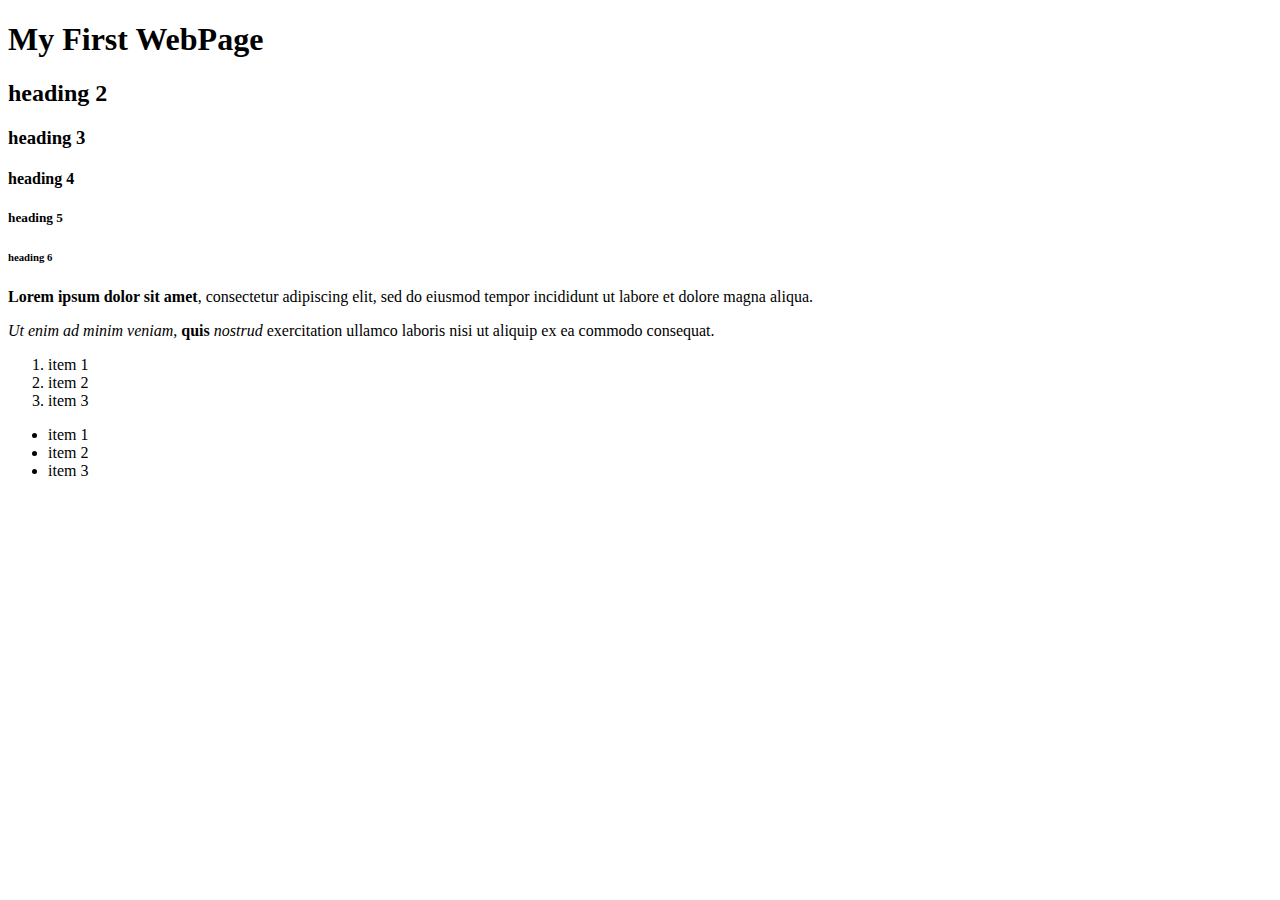
<file: html-boilerplate/index.html>
<!DOCTYPE html>
<html lang="en">
  <head>
    <meta charset="UTF-8" />
    <title>My First WebPage</title>
  </head>
  <body>
    <h1>My First WebPage</h1>
    <h2>heading 2</h2>
    <h3>heading 3</h3>
    <h4>heading 4</h4>
    <h5>heading 5</h5>
    <h6>heading 6</h6>

    <!-- Html comment -->
    
    <p>
      <strong>Lorem ipsum dolor sit amet</strong>, consectetur adipiscing elit, sed do eiusmod
      tempor incididunt ut labore et dolore magna aliqua.</strong>
    </p>

    <!-- <b> and <i> just visual! -->

    <p>
      <em>Ut enim ad minim veniam</em>, <b>quis</b> <i>nostrud</i> exercitation ullamco laboris nisi ut
      aliquip ex ea commodo consequat.
    </p>

    <ol>
        <li>item 1</li>
        <li>item 2</li>
        <li>item 3</li>
    </ol>


    <ul>
        <li>item 1</li>
        <li>item 2</li>
        <li>item 3</li>
    </ul>
  </body>
</html>
</file>
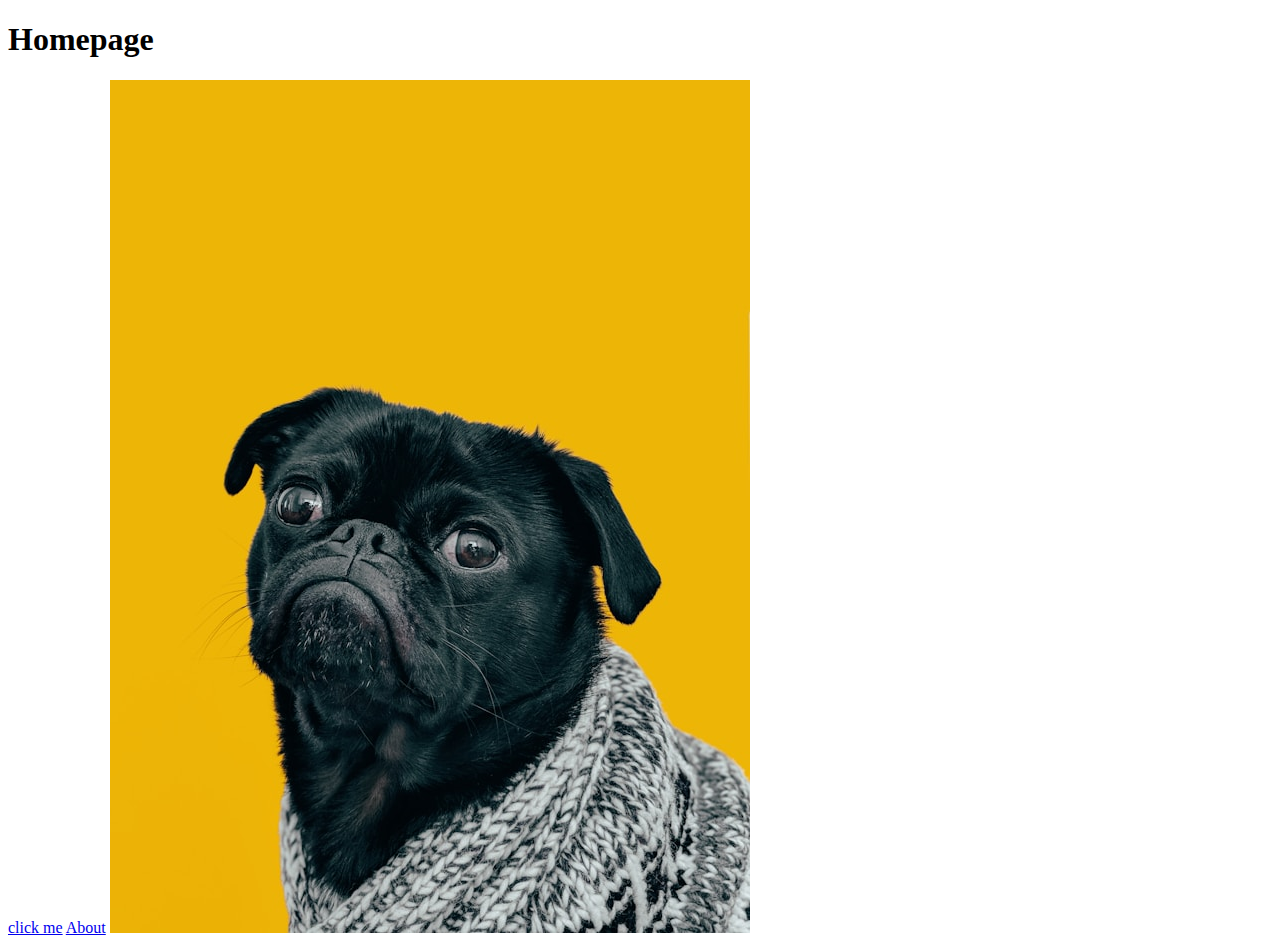
<file: odin-links-and-images/index.html>
<!DOCTYPE html>
<html lang="en">
  <head>
    <meta charset="UTF-8" />
    <title>Links</title>
  </head>
  <body>
    <h1>Homepage</h1>
    <a href="https://www.theodinproject.com/about">click me</a>

    <a href="./pages/about.html">About</a>

    <img src="images/dog.jpg" alt="The Odin Project Logo" />
  </body>
</html>
</file>
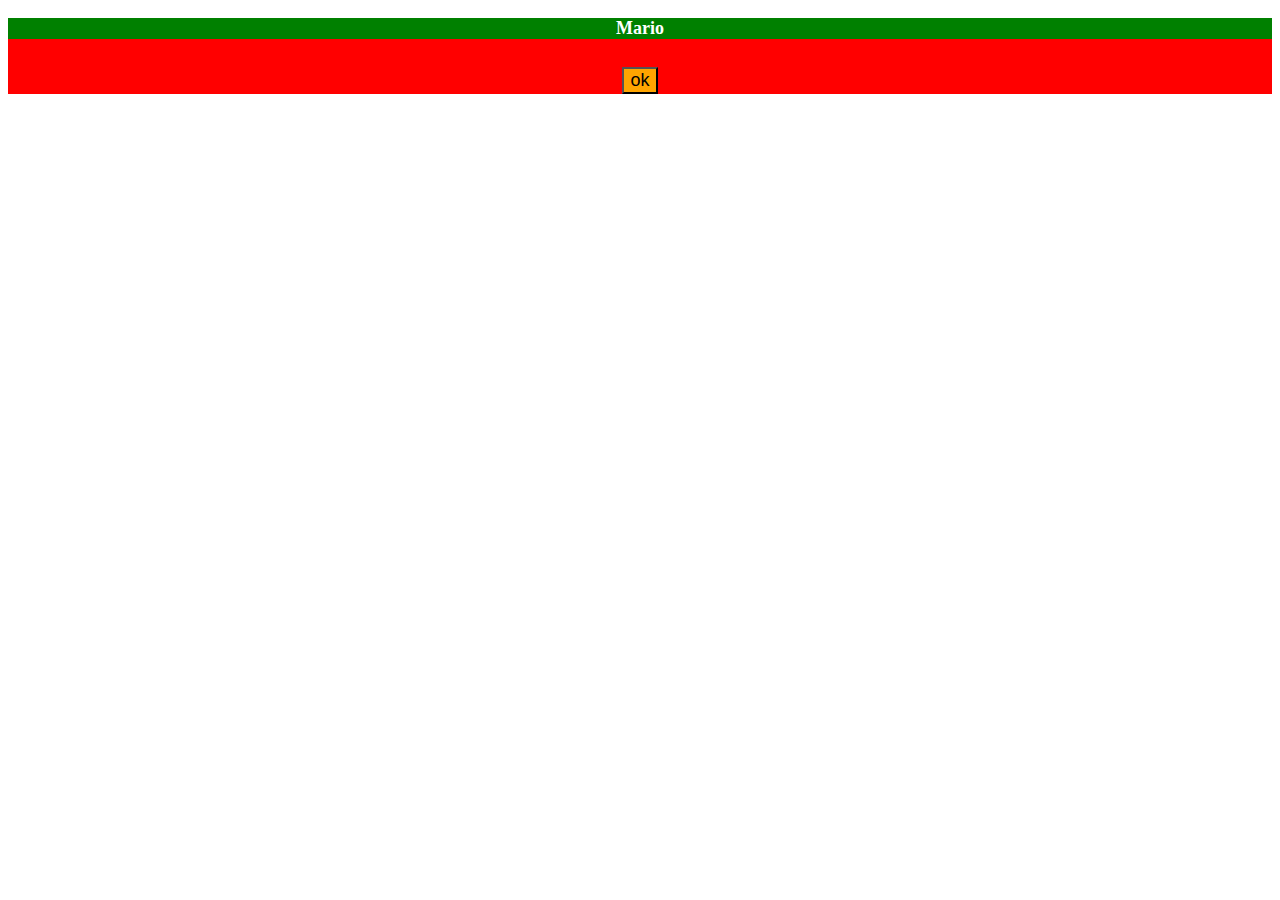
<file: odin-css/a/index.html>
<!DOCTYPE html>
<html lang="en">
  <head>
    <meta charset="UTF-8" />

    <link rel="stylesheet" href="styles.css" />
    <style>
      p {
        background-color: green;
        color: white;
        font-size: 18px;
      }
    </style>

    <title>Exercise A</title>
  </head>
  <body>
    <div>
      <p>Mario</p>
      <button style="background-color: orange; font-size: 18px">ok</button>
    </div>
  </body>
</html>
</file>
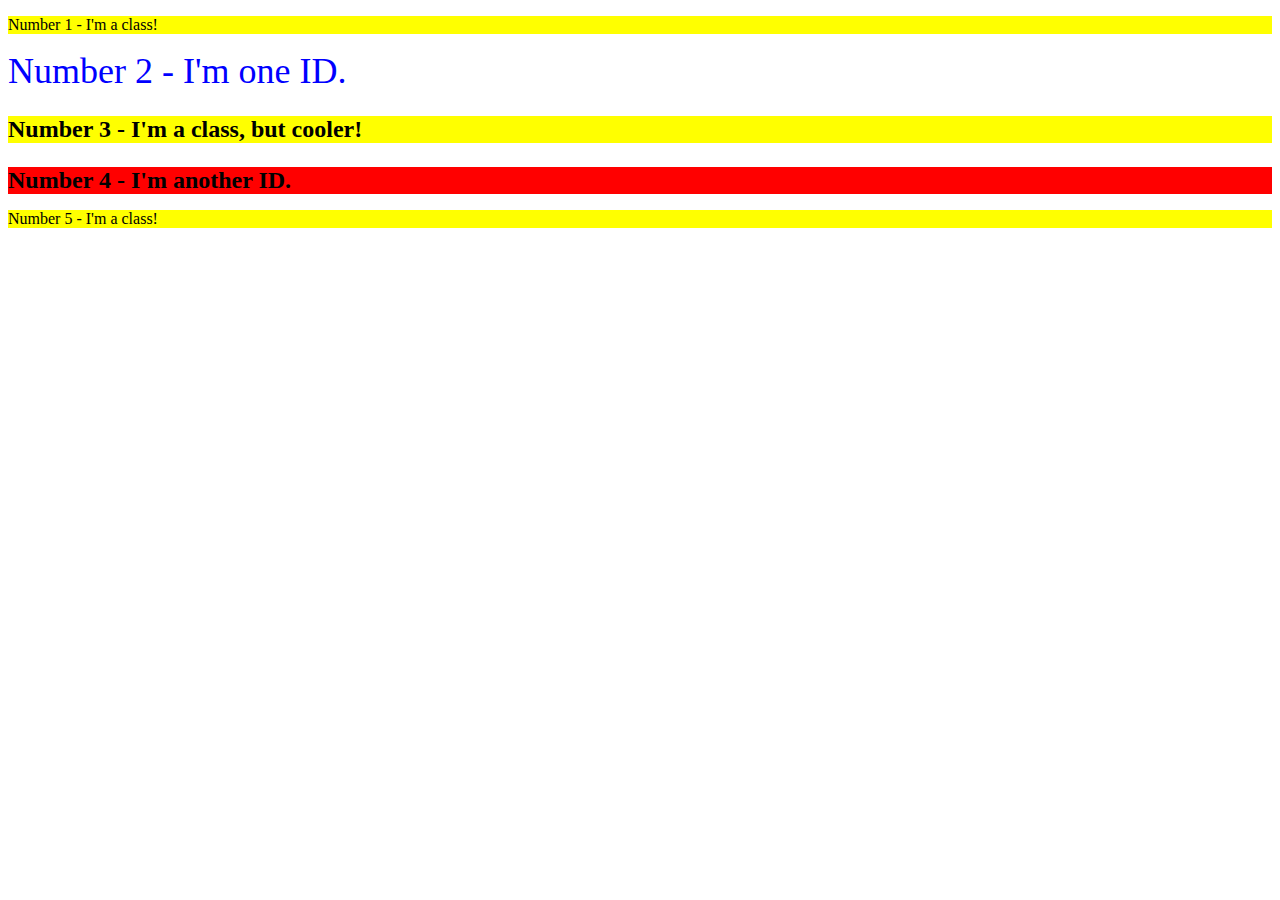
<file: odin-css/b/index.html>
<!DOCTYPE html>
<html lang="en">
  <head>
    <meta charset="UTF-8" />
    <meta http-equiv="X-UA-Compatible" content="IE=edge" />
    <meta name="viewport" content="width=device-width, initial-scale=1.0" />
    <title>Class and ID Selectors</title>
    <link rel="stylesheet" href="styles.css" />
  </head>
  <body>
    <p class="odd">Number 1 - I'm a class!</p>
    <div id="second">Number 2 - I'm one ID.</div>
    <p class="odd third">Number 3 - I'm a class, but cooler!</p>
    <div id="forth" class="forth">Number 4 - I'm another ID.</div>
    <p class="odd">Number 5 - I'm a class!</p>
  </body>
</html>
</file>
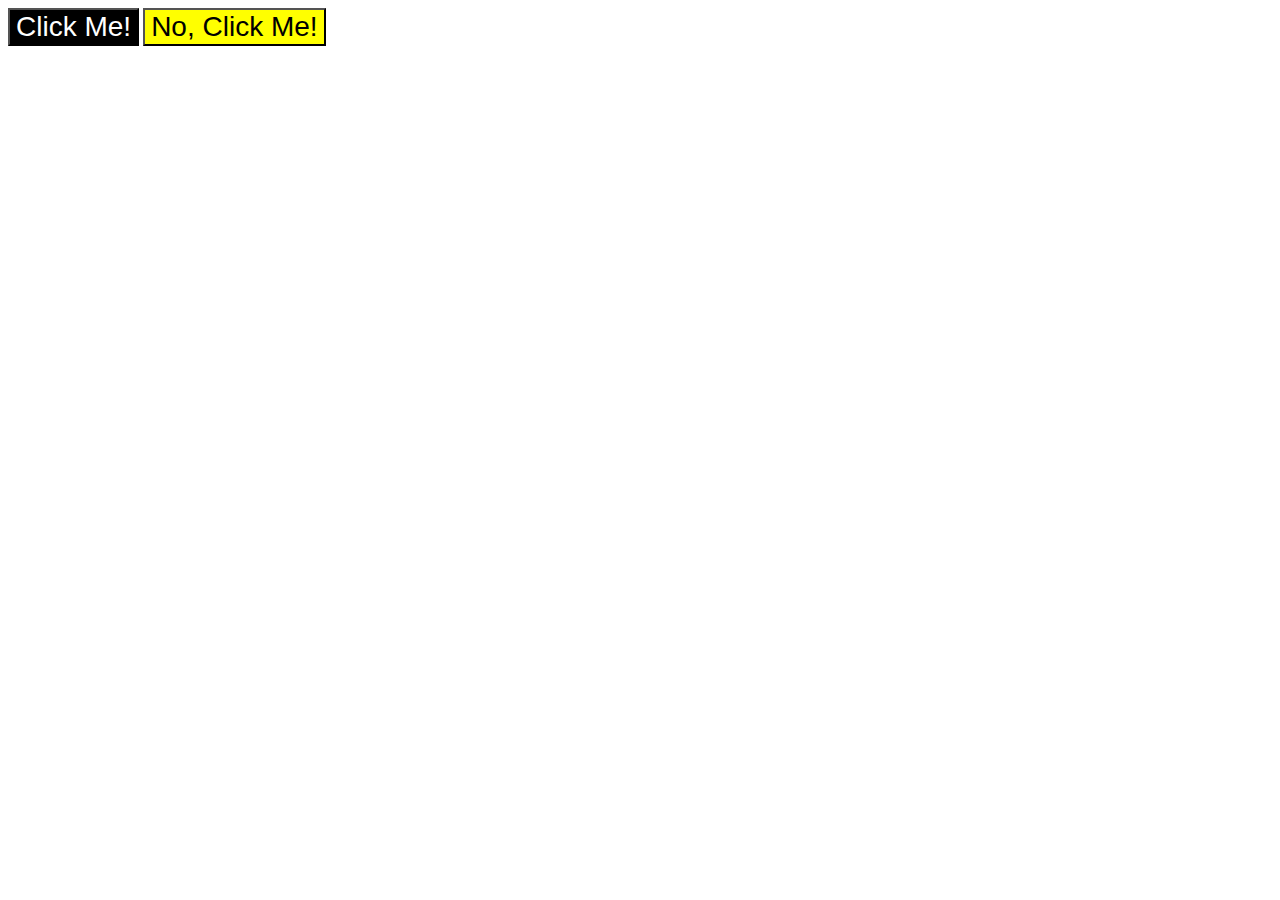
<file: odin-css/c/index.html>
<!DOCTYPE html>
<html lang="en">
  <head>
    <title>Grouping Selectors</title>
    <link rel="stylesheet" href="styles.css" />
  </head>
  <body>
    <button class="btn1">Click Me!</button>
    <button class="btn2">No, Click Me!</button>
  </body>
</html>
</file>
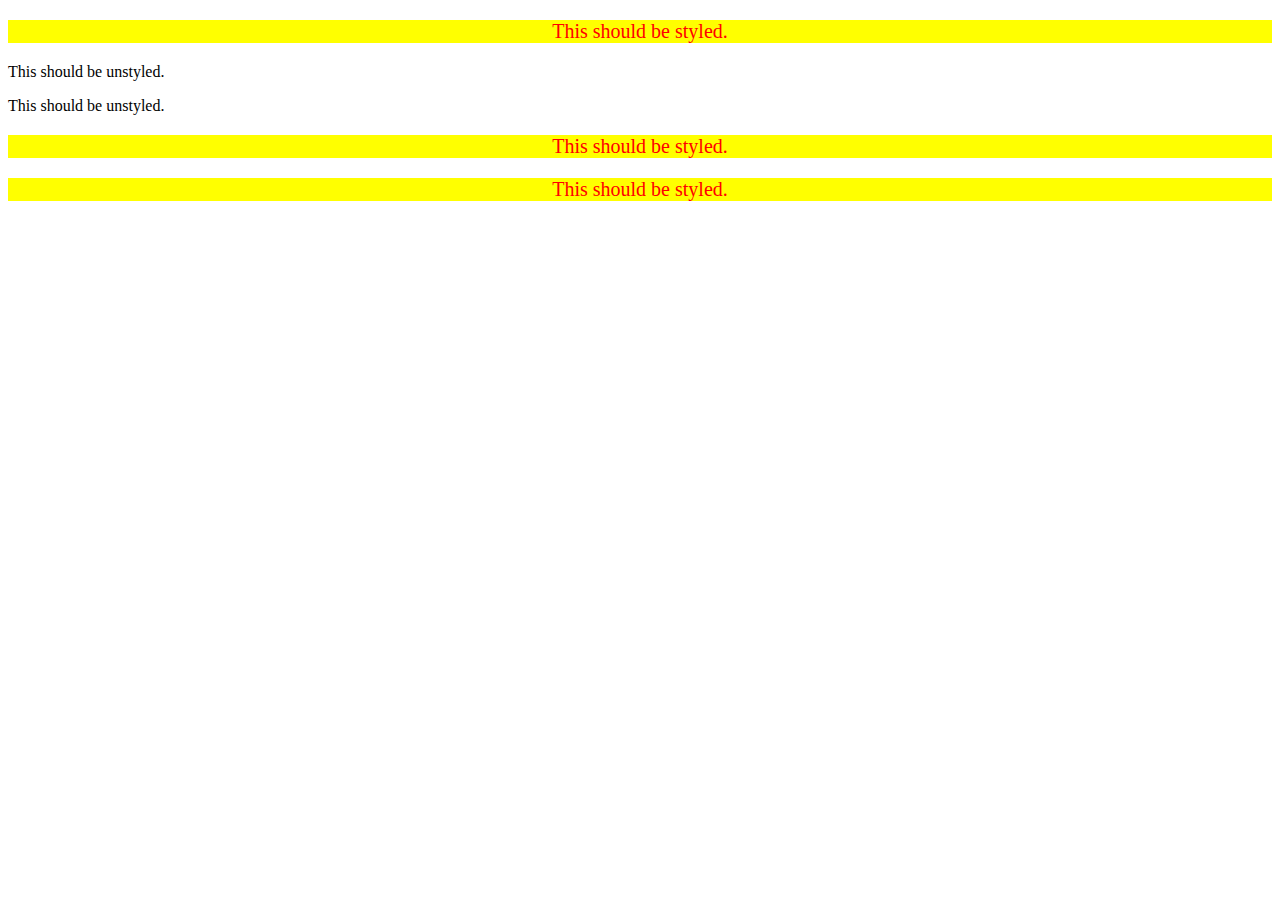
<file: odin-css/e/index.html>
<!DOCTYPE html>
<html lang="en">
  <head>
    <title>Descendant Combinator</title>
    <link rel="stylesheet" href="styles.css" />
  </head>

  <body>
    <div class="container">
      <p class="text">This should be styled.</p>
    </div>
    <p class="text">This should be unstyled.</p>
    <p class="text">This should be unstyled.</p>
    <div class="container">
      <p class="text">This should be styled.</p>
      <p class="text">This should be styled.</p>
    </div>
  </body>
</html>
</file>
<file: odin-css/a/styles.css>
div {
  background-color: red;
  font-size: 32px;
  color: white;
  text-align: center;
  font-weight: bold;
}
</file>
<file: odin-css/b/styles.css>
.odd {
  background-color: yellow;
}

#second {
  color: blue;
  font-size: 36px;
}

.third {
  font-size: 24px;
  font-weight: bold;
}

.forth {
  font-size: 24px;
}

#forth {
  background-color: red;
  font-weight: bold;
}
</file>
<file: odin-css/c/styles.css>
.btn1 {
  color: white;
  background-color: black;
}

.btn2 {
  background-color: yellow;
}

.btn1,
.btn2 {
  font-size: 28px;
  font-family: Helvetica, "Times New Roman", sans-serif;
}
</file>
<file: odin-css/e/styles.css>
.container .text {
  background-color: yellow;
  color: red;
  font-size: 20px;
  text-align: center;
}
</file>
